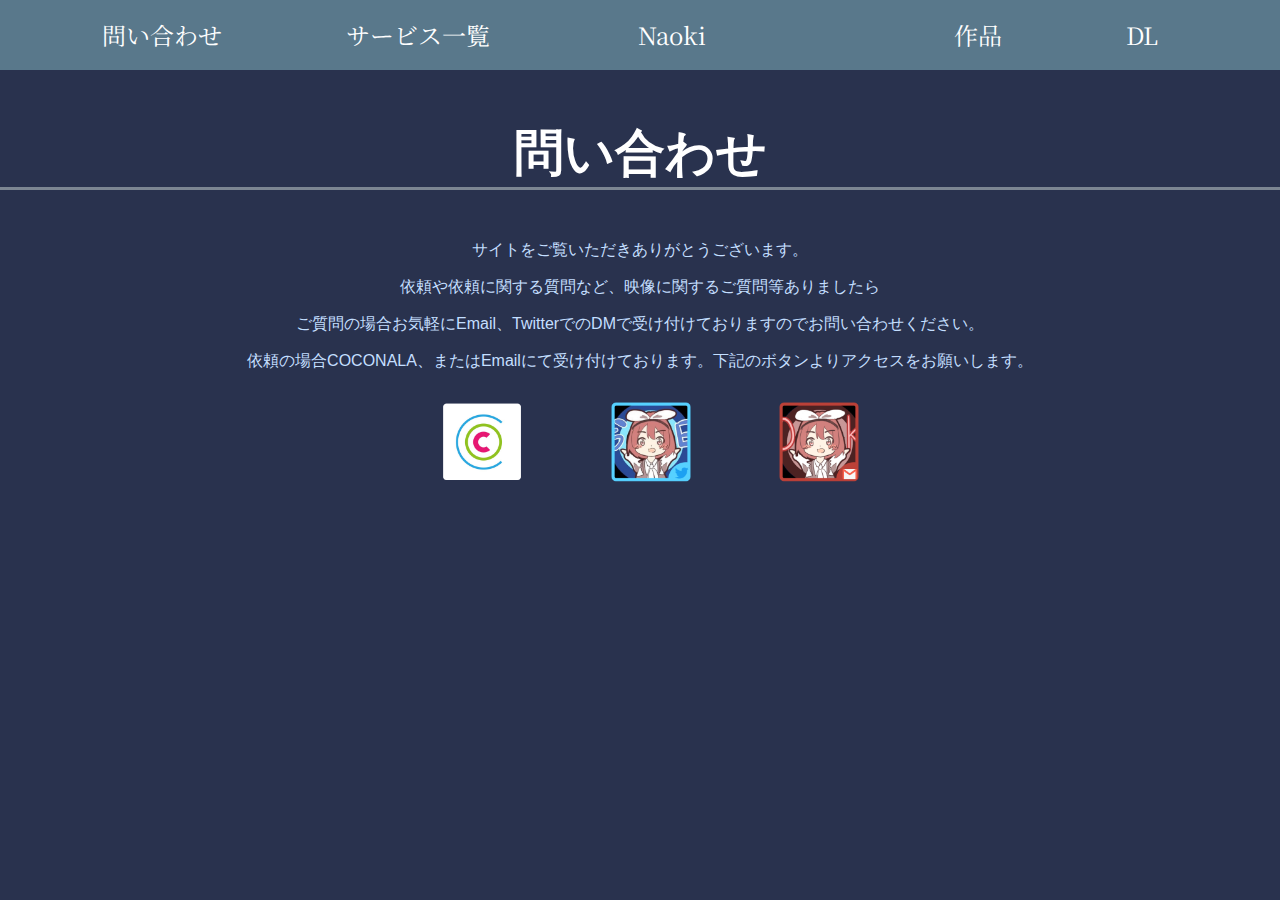
<file: form.html>
<!DOCTYPE html>
<html lang="en">

<head>
    <meta charset="UTF-8">
    <meta name="viewport" content="width=device-width, initial-scale=1.0">
    <meta http-equiv="X-UA-Compatible" content="ie=edge">
    <title>Document</title>
    <link rel="stylesheet" href="css/form.css" 　type="text/css" media="screen and (max-width:1920px)">
    <link rel="stylesheet" href="css/form_p.css" type="text/css" media="screen and (max-width:600px)">
    <link href="https://fonts.googleapis.com/css?family=Noto+Serif+JP&display=swap" rel="stylesheet">
</head>

<body>
    <header>
        <div class="header">
            <ul>
                <li>
                    <a href="#">
                        <p>問い合わせ</p>
                    </a>
                </li>
                <li>
                    <a href="index.html">
                        <p>サービス一覧</p>
                    </a>
                </li>
                <li>
                    <div class="main">
                        <p>　Naoki</p>
                    </div>
                </li>
                <li></li>
                <li>
                    <a href="mysite.html">
                        <p>作品</p>
                    </a>
                </li>
                <li>
                    <a href="https://www.youtube.com/channel/UCG4hTpNMnvOvBGJHCcRXRoA?">
                        <p>DL</p>
                    </a>
                </li>
            </ul>
        </div>
    </header>
    <main>
        <h1>
            問い合わせ
        </h1>
        <div class="info">
            <p>サイトをご覧いただきありがとうございます。</p>
            <p>依頼や依頼に関する質問など、映像に関するご質問等ありましたら</p>
            <p>ご質問の場合お気軽にEmail、TwitterでのDMで受け付けておりますのでお問い合わせください。</p>
            <p>依頼の場合COCONALA、またはEmailにて受け付けております。下記のボタンよりアクセスをお願いします。</p>

        </div>

        <iconhref>
            <ul>
                <li>
                    <a href="https://profile.coconala.com/users/955647" target=”_blank”>
                        <img src="img/coconara.png" width="80px">
                    </a>
                </li>
                <li>
                    <a href="https://twitter.com/messages/compose?recipient_id=3138371534&ref_src=twsrc%5Etfw">
                        <img src="img/twitter.png" width="80px">
                    </a>
                </li>
                <li>
                    <a href="mailto:create.naoki@gmail.com?subject=サイトからの依頼と見積もり、相談&amp;body=このまま【】内に内容をお書きください。また、件名は書き換えないでください。%0d%0a%0d%0a%0d%0aお名前：【%20%20】%0d%0a%0d%0aご連絡先：【%20%20】%0d%0a%0d%0a件名：【%20%20】%0d%0a%0d%0a内容：【%0d%0a%0d%0a%0d%0a】%0d%0a//////////////////////////////////////////////////////////////////////////////////%0d%0aお見積もりの方はご希望価格帯を下記の例（）に従って下の【】にご記入ください%0d%0a例（１万１千100円〜2万2千200円）%0d%0a%0d%0a【%20】%0d%0a//////////////////////////////////////////////////////////////////////////////////%0d%0aお見積もりの方はご希望納期期限日、または期間を下記の例（）に従って下の【】にご記入ください%0d%0a%0d%0a例：納期期限日指定の場合（１月１日まで）%0d%0a例：納期期間の場合（１ヶ月）または特に決めていない場合（６ヶ月ほど）%0d%0a%0d%0a【%20】">
                        <img src="img/gmail.png" width="80px">
                    </a>
                    </a>
                </li>
            </ul>
        </iconhref>
    </main>
</body>

</html>
</file>
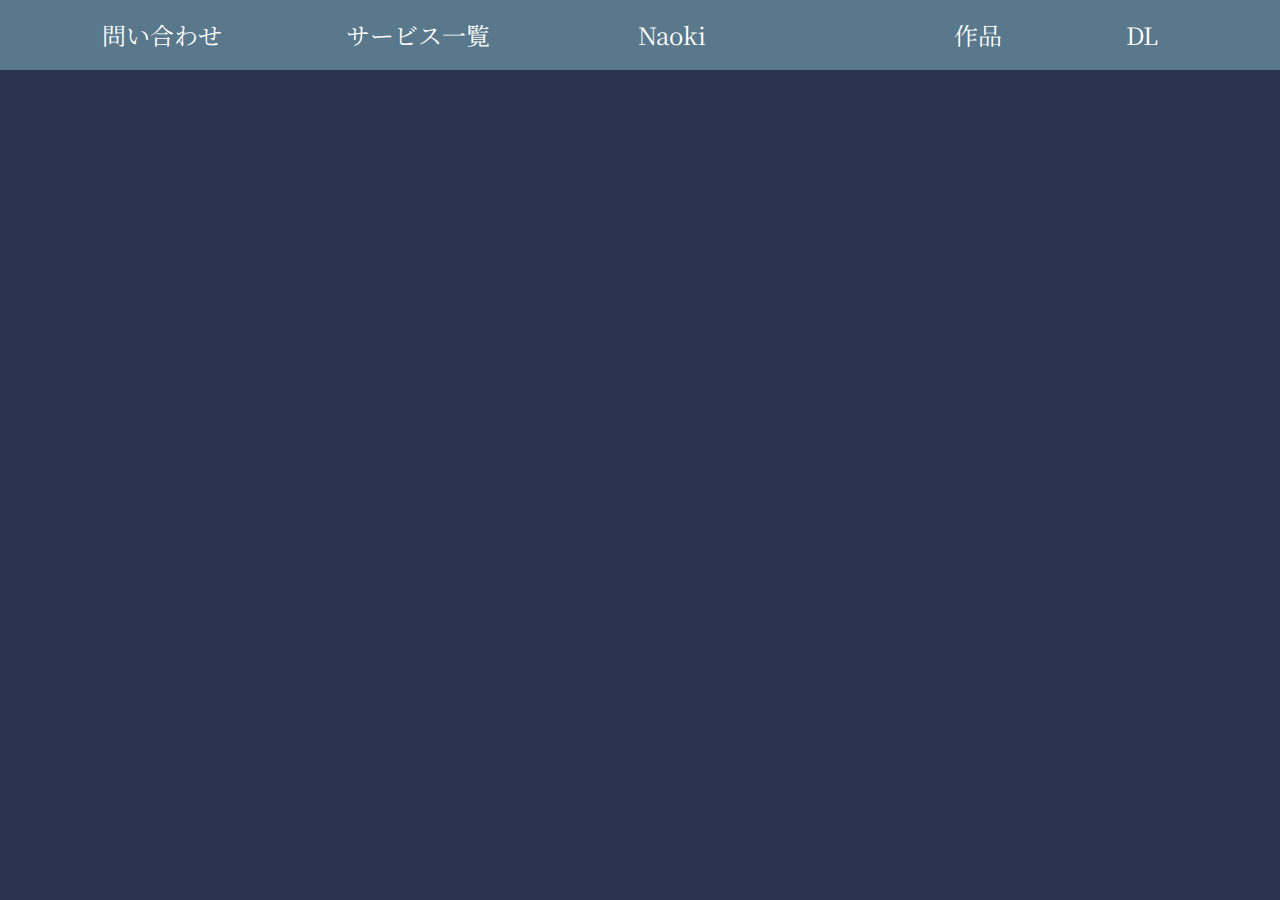
<file: mysite.html>
<!DOCTYPE html>
<html lang="en">

<head>
    <meta charset="UTF-8">
    <meta name="viewport" content="width=device-width, initial-scale=1.0">
    <meta http-equiv="X-UA-Compatible" content="ie=edge">
    <title>なおきTopPAGE</title>
    <link rel="stylesheet" href="css/mysite.css" type="text/css" media="screen and (max-width:1920px)">
    <link rel="stylesheet" href="css/mysite_p.css" type="text/css" media="screen and (max-width:600px)">
    <link href="https://fonts.googleapis.com/css?family=Noto+Serif+JP&display=swap" rel="stylesheet">

</head>

<body>
    <header>
        <div class="header">
            <ul>
                <li>
                    <a href="form.html">
                        <p>問い合わせ</p>
                    </a>
                </li>
                <li>
                    <a href="index.html">
                        <p>サービス一覧</p>
                    </a>
                </li>
                <li>
                    <div class="main">
                        <p>　Naoki</p>
                    </div>
                </li>
                <li></li>
                <li>
                    <a href="#">
                        <p>作品</p>
                    </a>
                </li>
                <li>
                    <a href="https://www.youtube.com/channel/UCG4hTpNMnvOvBGJHCcRXRoA?">
                        <p>DL</p>
                    </a>
                </li>
            </ul>
        </div>
    </header>
    <main>
        <div class="main_frame">

            <iframe src="https://creative-naoki.github.io/mysite/" frameborder="0" width="100%" height="1000px"></iframe>
        </div>
    </main>
</body>

</html>
</file>
<file: css/form.css>
body {
    margin: 0;
    background-color: rgb(41, 50, 78);
    font-family: sans-serif;
}

ul {
    margin: 0;
    display: flex;
    list-style: none;
}

li {
    margin: auto 5%;
}

main h1 {
    color: rgb(255, 255, 255);
    text-align: center;
    margin: 50px 0;
    font-size: 50px;
    border-bottom: solid;
    border-color: rgb(124, 134, 146);
}

iconhref ul {
    margin-left: 28%;
    margin-top: 30px;
}

iframe {
    margin-top: -80px;
    overflow: hidden;
}


/* /////////////////////////////////////////////////////////////// */

.header {
    width: 100%;
    height: 70px;
    background-color: rgb(89, 120, 139);
}

.header p {
    margin-top: 17px;
    color: white;
    font-size: 150%;
    font-family: 'Noto Serif JP', serif;
}

.header a {
    text-decoration: none;
}

.info {
    color: rgb(196, 223, 255);
    text-align: center;
}

.main_frame {
    overflow: hidden;
    width: 100%;
    height: 100vh;
}
</file>
<file: css/form_p.css>
body {
    margin: 0;
    background-color: rgb(41, 50, 78);
    font-family: sans-serif;
}

ul {
    margin: 0;
    display: flex;
    list-style: none;
    padding: 0;
    transform: translateY(10px);
}

li {
    margin: auto 4%;
}

main h1 {
    color: rgb(255, 255, 255);
    text-align: center;
    margin: 50px 0;
    font-size: 50px;
    border-bottom: solid;
    border-color: rgb(124, 134, 146);
}

iconhref ul {
    margin-left: 10%;
    margin-top: 30px;
}

iframe {
    margin-top: -10px;
    overflow: hidden;
}


/* /////////////////////////////////////////////////////////////// */

.header {
    width: 100%;
    height: 70px;
    background-color: rgb(89, 120, 139);
}

.header p {
    margin-top: 17px;
    color: white;
    font-size: 40%;
    font-family: 'Noto Serif JP', serif;
}

.header a {
    text-decoration: none;
}

.info {
    color: rgb(196, 223, 255);
    text-align: center;
}

.main_frame {
    overflow: hidden;
    width: 100%;
    height: 100vh;
}
</file>
<file: css/mysite.css>
body {
    margin: 0;
    background-color: rgb(41, 50, 78);
    font-family: sans-serif;
}

ul {
    margin: 0;
    display: flex;
    list-style: none;
}

li {
    margin: auto 5%;
}

main h1 {
    color: rgb(255, 255, 255);
    text-align: center;
    margin: 50px 0;
    font-size: 50px;
    border-bottom: solid;
    border-color: rgb(124, 134, 146);
}

iconhref ul {
    margin-left: 28%;
    margin-top: 30px;
}

iframe {
    margin-top: -10px;
    overflow: hidden;
}


/* /////////////////////////////////////////////////////////////// */

.header {
    position: fixed;
    width: 100%;
    height: 70px;
    background-color: rgb(89, 120, 139);
}

.header p {
    margin-top: 17px;
    color: white;
    font-size: 150%;
    font-family: 'Noto Serif JP', serif;
}

.header a {
    text-decoration: none;
}

.info {
    color: rgb(196, 223, 255);
    text-align: center;
}

.main_frame {
    overflow: hidden;
    width: 100%;
    height: 100vh;
}
</file>
<file: css/mysite_p.css>
body {
    margin: 0;
    background-color: rgb(41, 50, 78);
    font-family: sans-serif;
}

ul {
    margin: 0;
    display: flex;
    list-style: none;
    padding: 0;
    transform: translateY(10px);
}

li {
    margin: auto 4%;
}

main h1 {
    color: rgb(255, 255, 255);
    text-align: center;
    margin: 50px 0;
    font-size: 50px;
    border-bottom: solid;
    border-color: rgb(124, 134, 146);
}

iconhref ul {
    margin-left: 28%;
    margin-top: 30px;
}

iframe {
    margin-top: -10px;
    overflow: hidden;
}


/* /////////////////////////////////////////////////////////////// */

.header {
    position: fixed;
    width: 100%;
    height: 70px;
    background-color: rgb(89, 120, 139);
}

.header p {
    margin-top: 17px;
    color: white;
    font-size: 40%;
    font-family: 'Noto Serif JP', serif;
}

.header a {
    text-decoration: none;
}

.info {
    color: rgb(196, 223, 255);
    text-align: center;
}

.main_frame {
    overflow: hidden;
    width: 100%;
    height: 100vh;
}
</file>
